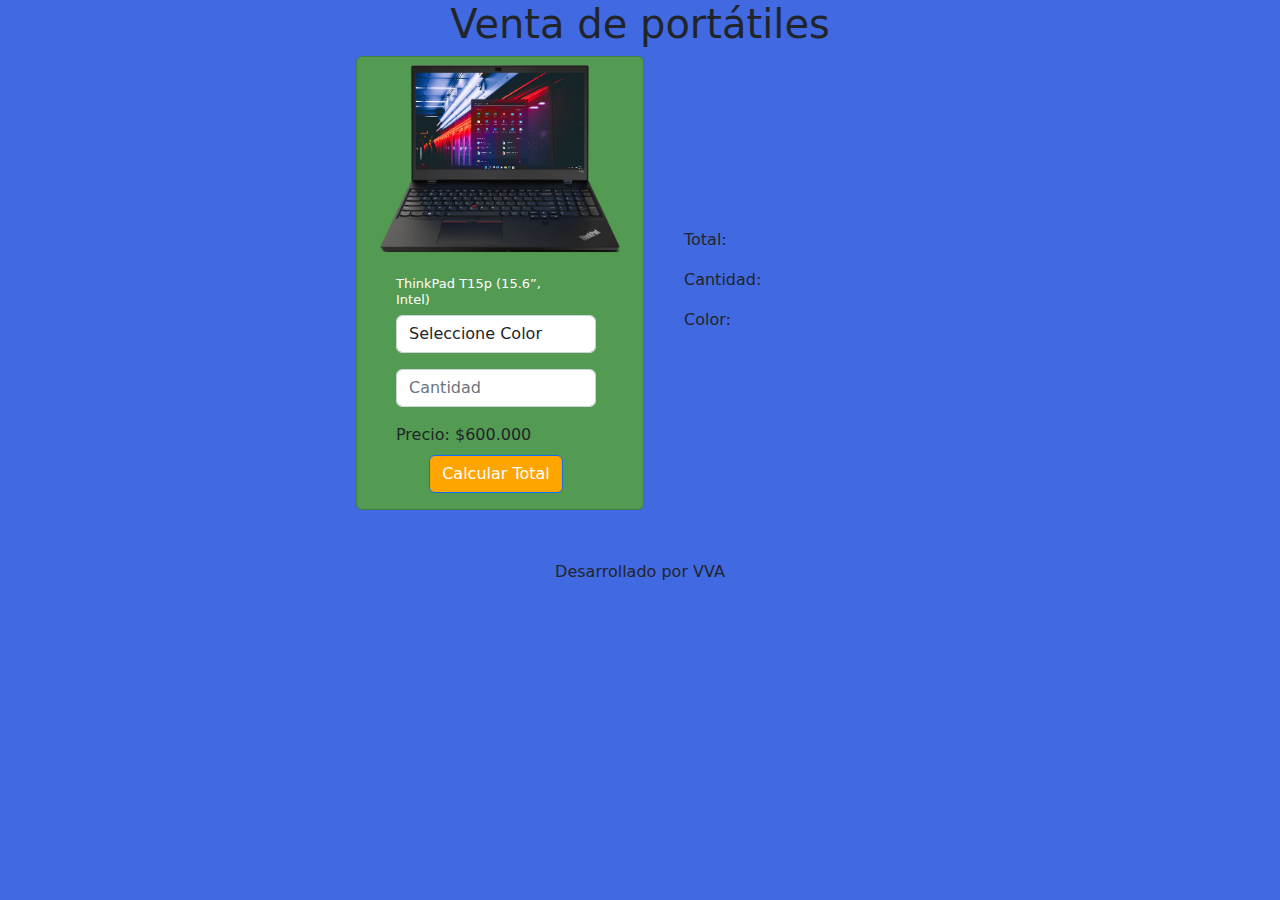
<file: index.html>
<!DOCTYPE html>
<html lang="en">

<head>
    <meta charset="UTF-8">
    <meta http-equiv="X-UA-Compatible" content="IE=edge">
    <meta name="viewport" content="width=device-width, initial-scale=1.0">
    <link rel="stylesheet" href="assets/css/styles.css">
    <!-- <link rel="stylesheet" href="assets/css/bootstrap/css/bootstrap.css">     -->
    <title>Document</title>
    <script>
        const precioLaptop = '600000';
    </script>
</head>

<body>
    <header>
        <h1>Venta de portátiles</h1>
    </header>
    <div class="container">
        <div class="card" style="width: 18rem;">
            <img src="assets/img/laptop.webp" class="card-img-top" alt="laptop">
            <div class="card-body">
                <h5 class="card-title">ThinkPad T15p (15.6”, Intel)</h5>
                <form>
                    <div class="mb-3">
                        <select class="form-control" name="sel" id="selcolor" placeholder="Color" onchange="var colorLaptop=this.value
                            var circle=document.querySelector('#circulo')
                            circle.style.backgroundColor=colorLaptop
                            circle.style.border='2px'
                            circle.style.border='solid'
                            ">
                            <option value="empty">Seleccione Color</option>
                            <option value="red" id="color">Rojo</option>
                            <option value="black" id="color">Negro</option>
                            <option value="blue">Azul</option>
                            <option value="green">Verde</option>
                            <option value="yellow">Amarillo</option>
                            <option value="white">Blanco</option>
                        </select>
                    </div>
                    <div class="mb-3 mt-3">
                        <input type="number" class="form-control" id="cantidad" placeholder="Cantidad">
                    </div>
                    <div>
                        <label for="Precio" class="form-label">Precio: $600.000</label>
                    </div>
                </form>
                <div class="div-boton">
                    <button type="submit" class="btn btn-primary" onclick="
                    let cant=document.querySelector('#cantidad')                    
                    //console.log(colorLaptop)                    
                    const total=document.querySelector('#total')
                    const cantidad=document.querySelector('#cant')
                    cantidad.innerHTML=cant.value
                    let totalCompra = precioLaptop * cant.value
                    total.innerHTML =new Intl.NumberFormat('es-Es', { style: 'currency', currency: 'CLP' }).format(totalCompra);
                    //total.innerHTML= precioLaptop * cant.value">
                        Calcular Total</button>
                </div>
            </div>
        </div>

        <div class="item2">
            <p>Total: <span id="total"></span></p>
            <p>Cantidad: <span id="cant"></span></p>
            <div>
                Color:
                <div class="circle" id="circulo">

                </div>
            </div>
        </div>
    </div>
    <footer>
        Desarrollado por VVA
    </footer>
</body>

</html>
</file>
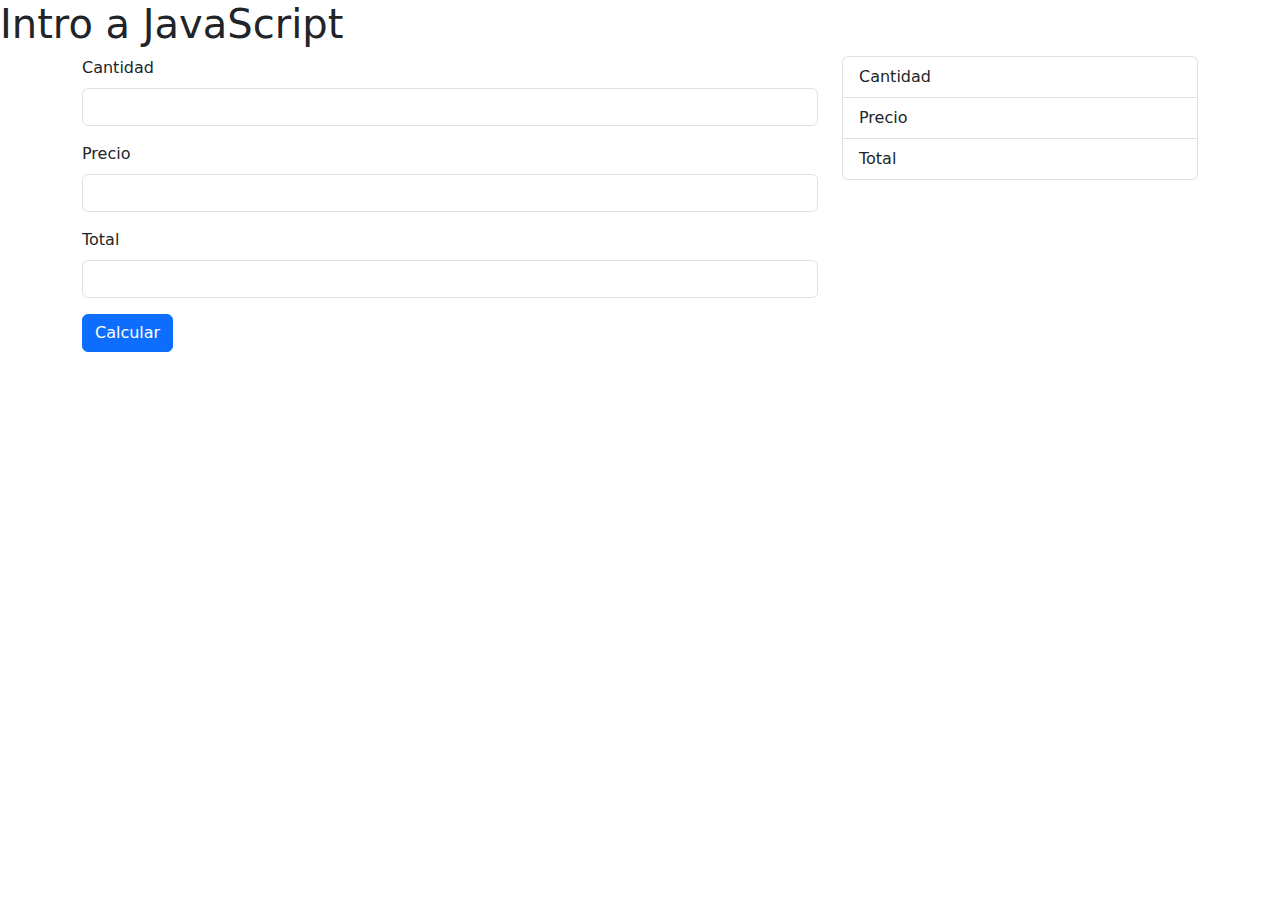
<file: index3.html>
<!DOCTYPE html>
<html lang="en">

<head>
    <meta charset="UTF-8">
    <meta http-equiv="X-UA-Compatible" content="IE=edge">
    <meta name="viewport" content="width=device-width, initial-scale=1.0">
    <link href="https://cdn.jsdelivr.net/npm/bootstrap@5.2.3/dist/css/bootstrap.min.css" rel="stylesheet"
        crossorigin="anonymous">
    <title>JavaScript</title>
    <script>
        function suma(a, b) {
            return parseInt(a) + parseInt(b);
        }
    </script>
</head>

<body>
    <h1>Intro a JavaScript</h1>
    <section class="container">
        <div class="row">
            <div class="col-8">
                <form>
                    <div class="mb-3">
                        <label for="Cant" class="form-label">Cantidad</label>
                        <input type="number" class="form-control" id="cantidad" onkeyup="//console.log(this.value)">
                    </div>
                    <div class="mb-3">
                        <label for="Precio" class="form-label">Precio</label>
                        <input type="number" class="form-control" id="precio">
                    </div>
                    <div class="mb-3">
                        <label for="Total" class="form-label">Total</label>
                        <input type="number" class="form-control" id="total">
                    </div>
                    <button type="submit" class="btn btn-primary" onclick="
                    let cantidad = document.querySelector('#cantidad')
                    let precio = document.querySelector('#precio')    
                    const elem = document.getElementById('total')                                    
                    console.log(cantidad.value)
                    console.log(precio.value)
                    console.log(suma(precio.value,cantidad.value))                    
                    elem.value=precio.value*cantidad.value
                    ">
                        Calcular</button>
                </form>
            </div>

            <div class="col-4">
                <ul class="list-group">
                    <li class="list-group-item">Cantidad</li>
                    <li class="list-group-item">Precio</li>
                    <li class="list-group-item">Total</li>
                </ul>
            </div>
        </div>
    </section>

    <script src="https://cdn.jsdelivr.net/npm/bootstrap@5.2.3/dist/js/bootstrap.bundle.min.js"></script>
    <script src="assets/js/main.js">

    </script>
   
</body>

</html>
</file>
<file: assets/css/styles.css>
@import "../css/bootstrap/css/bootstrap.css";
/* @import "../css/bootstrap/css/bootstrap-grid.css";
@import "../css/bootstrap/css/bootstrap-utilities.css";
@import "../css/bootstrap/css/bootstrap-reboot.css"; */


header {
    text-align: center;
}

body {
    background-color: royalblue;
}

footer {
    margin-top: 50px;
    text-align: center;
}

.container {
    display: flex;
    flex-flow: column nowrap;
    /*flex-direction flex-wrap*/
    ;
    justify-content: center;
    align-items: center;
    /* align-content: stretch; */

    /* border: 1px solid blue; */
    /* height: 500px; */
    /* margin-left: 0px; */
    /* margin: 0 0 0 0;       */
    /* background-color:  rgb(83, 155, 83); */
}

.container div {
    /*flex-grow flex-shrink flex-basis*/
    /* flex: 0 1 auto;   */
    width: 200px;
    /* height: 200px; */
    /* border: 1px solid red; */
    margin-right: 40px;

}

.container .card {
    background-color: rgb(83, 155, 83);
}

.container .card-body {
    align-self: center;
}

.container .card-title {
    /* margin-left: 30px; */
    color: white;
    font-size: small;
}

.btn-primary {
    background-color: orange;
}

.div-boton {
    text-align: center;
}

.container .circle {
    border-radius: 50%;
    /* border: 2px solid; */
    height: 30px;
    width: 30px;
    display: inline;
    float: right;
}


@media (min-width:576px) {
    .container {
        flex-flow: row nowrap;
    }
}
</file>
